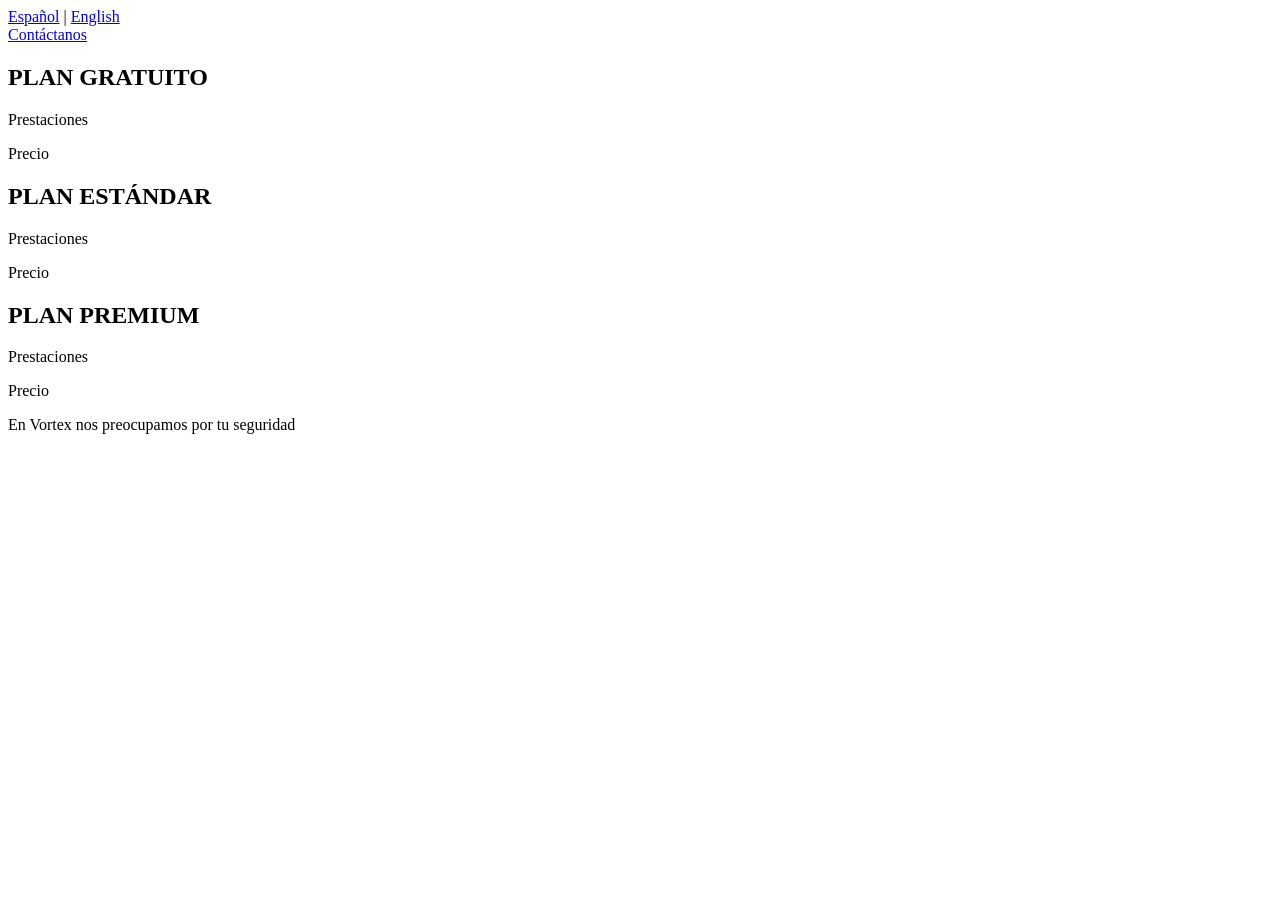
<file: Proyecto_Intermodular/Springboot/demo/demo/src/main/resources/templates/index.html>
<!DOCTYPE html>
<html lang="es" xmlns:th="http://www.thymeleaf.org">
<head>
    <meta charset="UTF-8">
    <meta name="viewport" content="width=device-width, initial-scale=1.0">
    <title>Vortex - Planes</title>
    <link rel="stylesheet" th:href="@{/css/index.css}">
</head>
<body>
    <header>
        <div class="lang-selector">
            <a href="/" class="lang-link lang-active">Español</a>
            <span class="lang-sep">|</span>
            <a href="/en" class="lang-link">English</a>
        </div>
        <a href="contacto.html" class="contacto">Contáctanos</a>
    </header>

    <main class="planes-container">
        <div class="plan" onclick="window.location.href='/auth?plan=free'">
            <h2 class="plan-titulo">PLAN GRATUITO</h2>
            <div class="prestaciones">Prestaciones</div>
            <div class="separador"></div>
            <p class="precio">Precio</p>
        </div>

        <div class="plan" onclick="window.location.href='/auth?plan=standard'">
            <h2 class="plan-titulo">PLAN ESTÁNDAR</h2>
            <div class="prestaciones">Prestaciones</div>
            <div class="separador"></div>
            <p class="precio">Precio</p>
        </div>

        <div class="plan" onclick="window.location.href='/auth?plan=premium'">
            <h2 class="plan-titulo">PLAN PREMIUM</h2>
            <div class="prestaciones">Prestaciones</div>
            <div class="separador"></div>
            <p class="precio">Precio</p>
        </div>
    </main>

    <footer>
        En Vortex nos preocupamos por tu seguridad
    </footer>
</body>
</html>
</file>
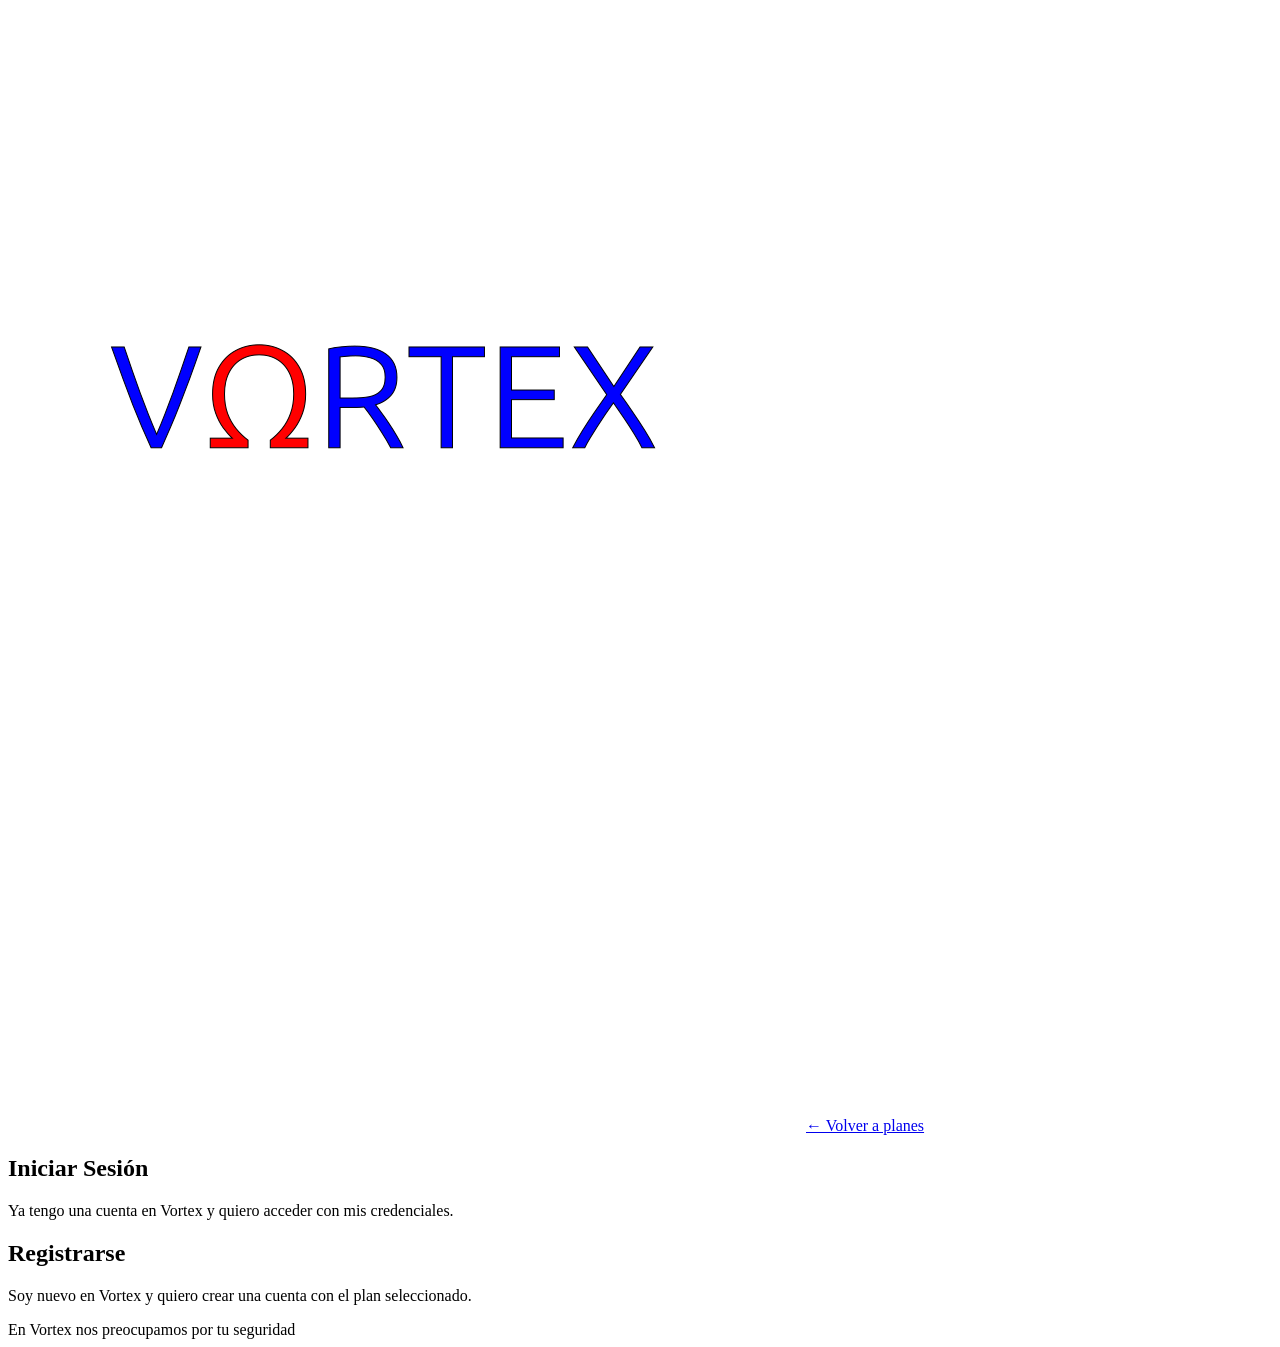
<file: Proyecto_Intermodular/Springboot/demo/demo/src/main/resources/templates/auth.html>
<!DOCTYPE html>
<html lang="es" xmlns:th="http://www.thymeleaf.org">
<head>
    <meta charset="UTF-8">
    <meta name="viewport" content="width=device-width, initial-scale=1.0">
    <title>Vortex - Acceso</title>
    <link rel="stylesheet" th:href="@{/css/auth.css}">
</head>
<body>
    <header>
        <img src="/logo.png" alt="" class="logo">
        <a href="/" class="volver">← Volver a planes</a>
    </header>
    <main class="contenedor">
        <div class="plan-badge" th:text="'Plan seleccionado: ' + ${plan}"></div>
        <div class="opciones">
            <a th:href="@{/login(plan=${plan})}" class="tarjeta">
                <h2>Iniciar Sesión</h2>
                <div class="separador"></div>
                <p>Ya tengo una cuenta en Vortex y quiero acceder con mis credenciales.</p>
            </a>
            <a th:href="@{/registro(plan=${plan})}" class="tarjeta">
                <h2>Registrarse</h2>
                <div class="separador"></div>
                <p>Soy nuevo en Vortex y quiero crear una cuenta con el plan seleccionado.</p>
            </a>
        </div>
    </main>
    <footer>En Vortex nos preocupamos por tu seguridad</footer>
</body>
</html>
</file>
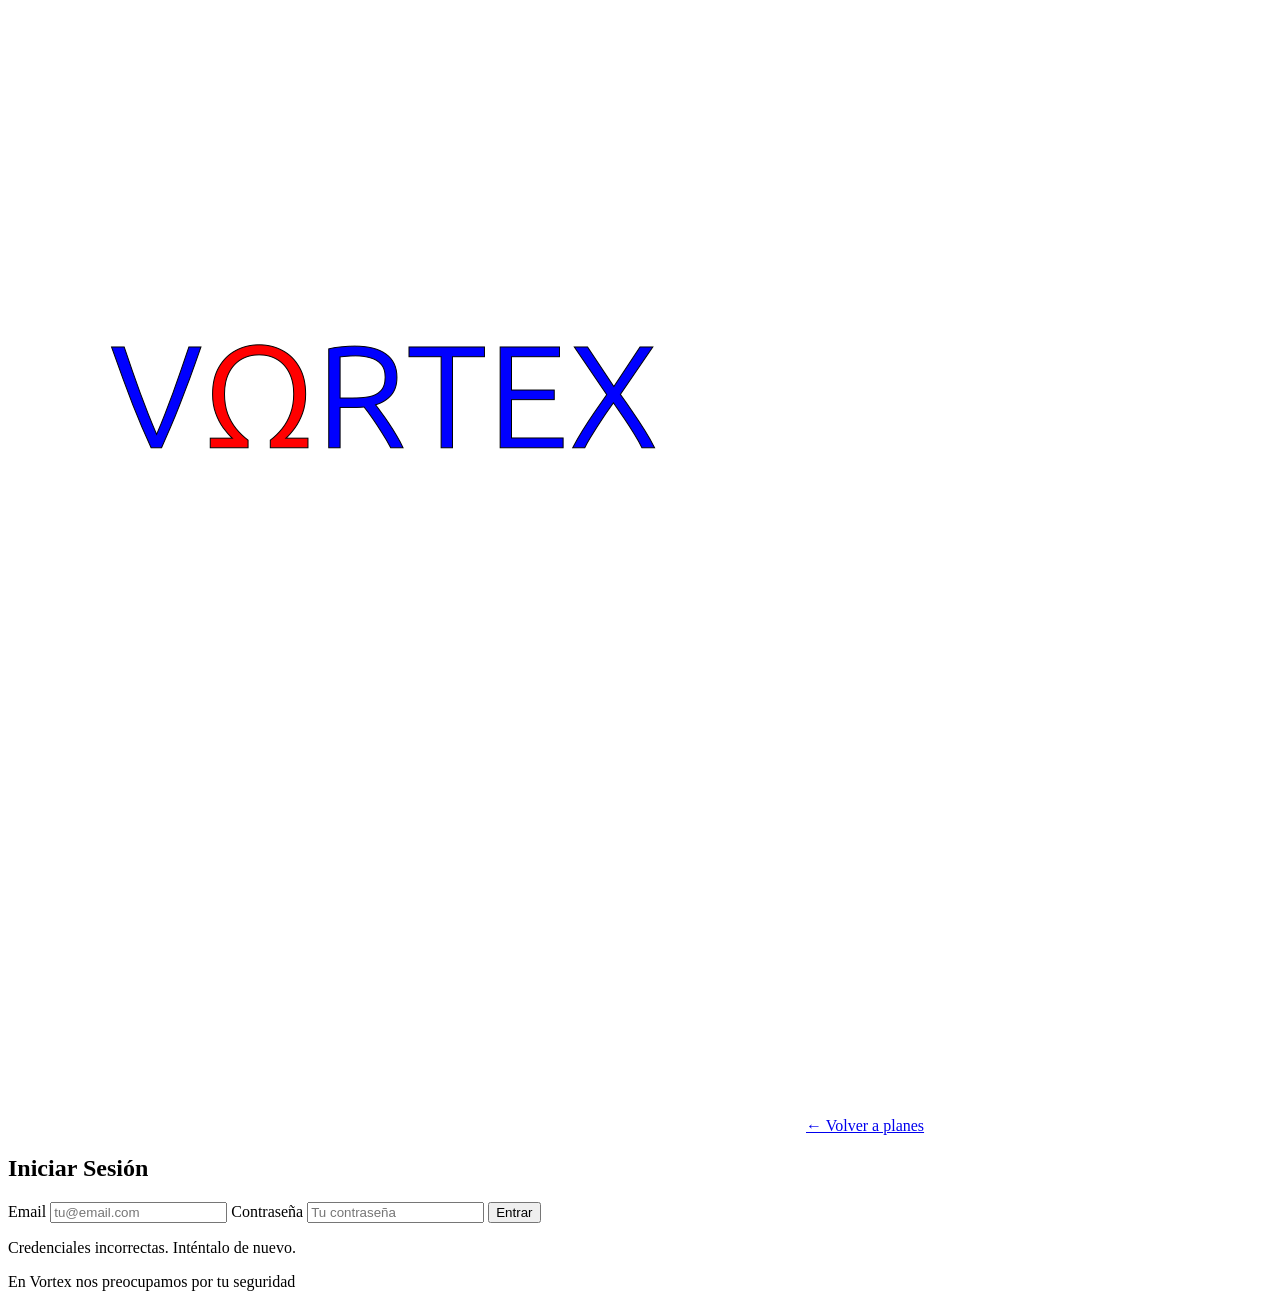
<file: Proyecto_Intermodular/Springboot/demo/demo/src/main/resources/templates/login.html>
<!DOCTYPE html>
<html lang="es" xmlns:th="http://www.thymeleaf.org">
<head>
    <meta charset="UTF-8">
    <meta name="viewport" content="width=device-width, initial-scale=1.0">
    <title>Vortex - Iniciar Sesión</title>
    <link rel="stylesheet" th:href="@{/css/login.css}">
</head>
<body>
    <header>
        <img src="/logo.png" alt="" class="logo">
        <a href="/" class="volver">← Volver a planes</a>
    </header>
    <main class="contenedor">
        <div class="tarjeta">
            <h2>Iniciar Sesión</h2>
            <div class="separador"></div>
            <form th:action="@{/login}" method="post">
                <label>Email</label>
                <input type="text" name="username" placeholder="tu@email.com" required/>
                <label>Contraseña</label>
                <input type="password" name="password" placeholder="Tu contraseña" required/>
                <button type="submit">Entrar</button>
                <p class="error" th:if="${param.error}">Credenciales incorrectas. Inténtalo de nuevo.</p>
            </form>
        </div>
    </main>
    <footer>En Vortex nos preocupamos por tu seguridad</footer>
</body>
</html>
</file>
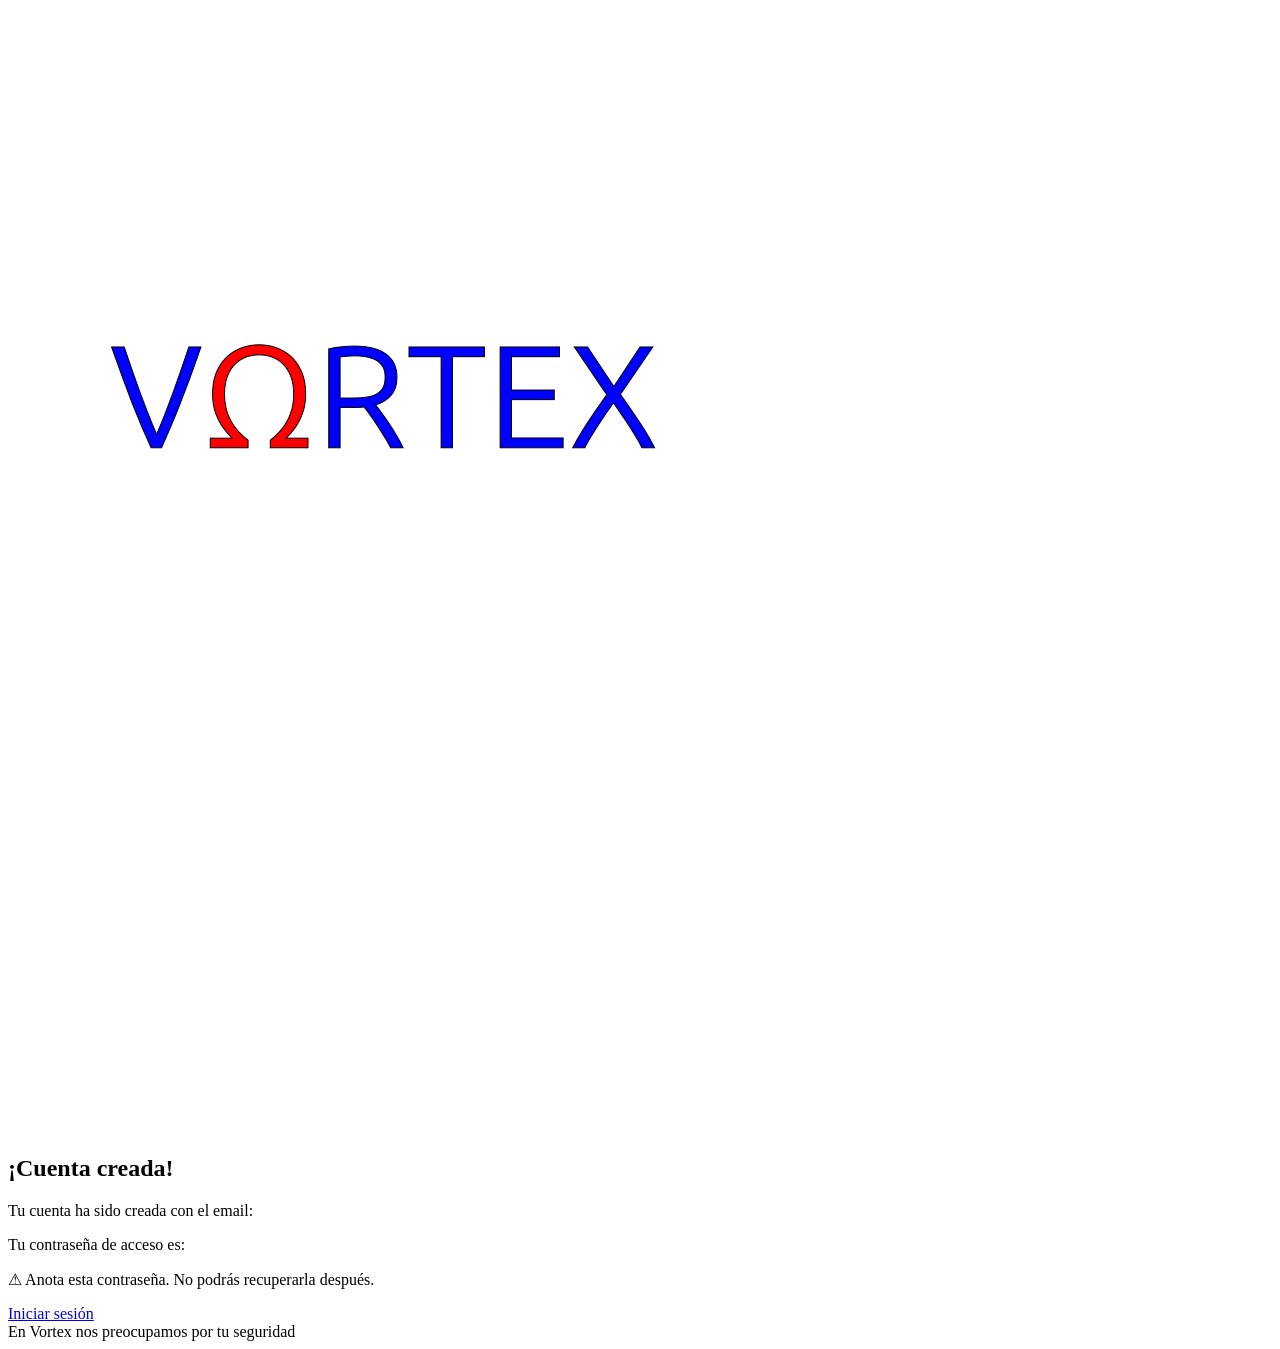
<file: Proyecto_Intermodular/Springboot/demo/demo/src/main/resources/templates/registro-exito.html>
<!DOCTYPE html>
<html lang="es" xmlns:th="http://www.thymeleaf.org">
<head>
    <meta charset="UTF-8">
    <meta name="viewport" content="width=device-width, initial-scale=1.0">
    <title>Vortex - Registro completado</title>
    <link rel="stylesheet" th:href="@{/css/registro-exito.css}">
</head>
<body>
    <header>
        <img src="/logo.png" alt="" class="logo">
    </header>
    <main class="contenedor">
        <div class="tarjeta">
            <h2>¡Cuenta creada!</h2>
            <div class="separador"></div>
            <p>Tu cuenta ha sido creada con el email:</p>
            <p><strong th:text="${email}"></strong></p>
            <p>Tu contraseña de acceso es:</p>
            <div class="contrasena" th:text="${contrasena}"></div>
            <p class="aviso">⚠ Anota esta contraseña. No podrás recuperarla después.</p>
            <a href="/login">Iniciar sesión</a>
        </div>
    </main>
    <footer>En Vortex nos preocupamos por tu seguridad</footer>
</body>
</html>
</file>
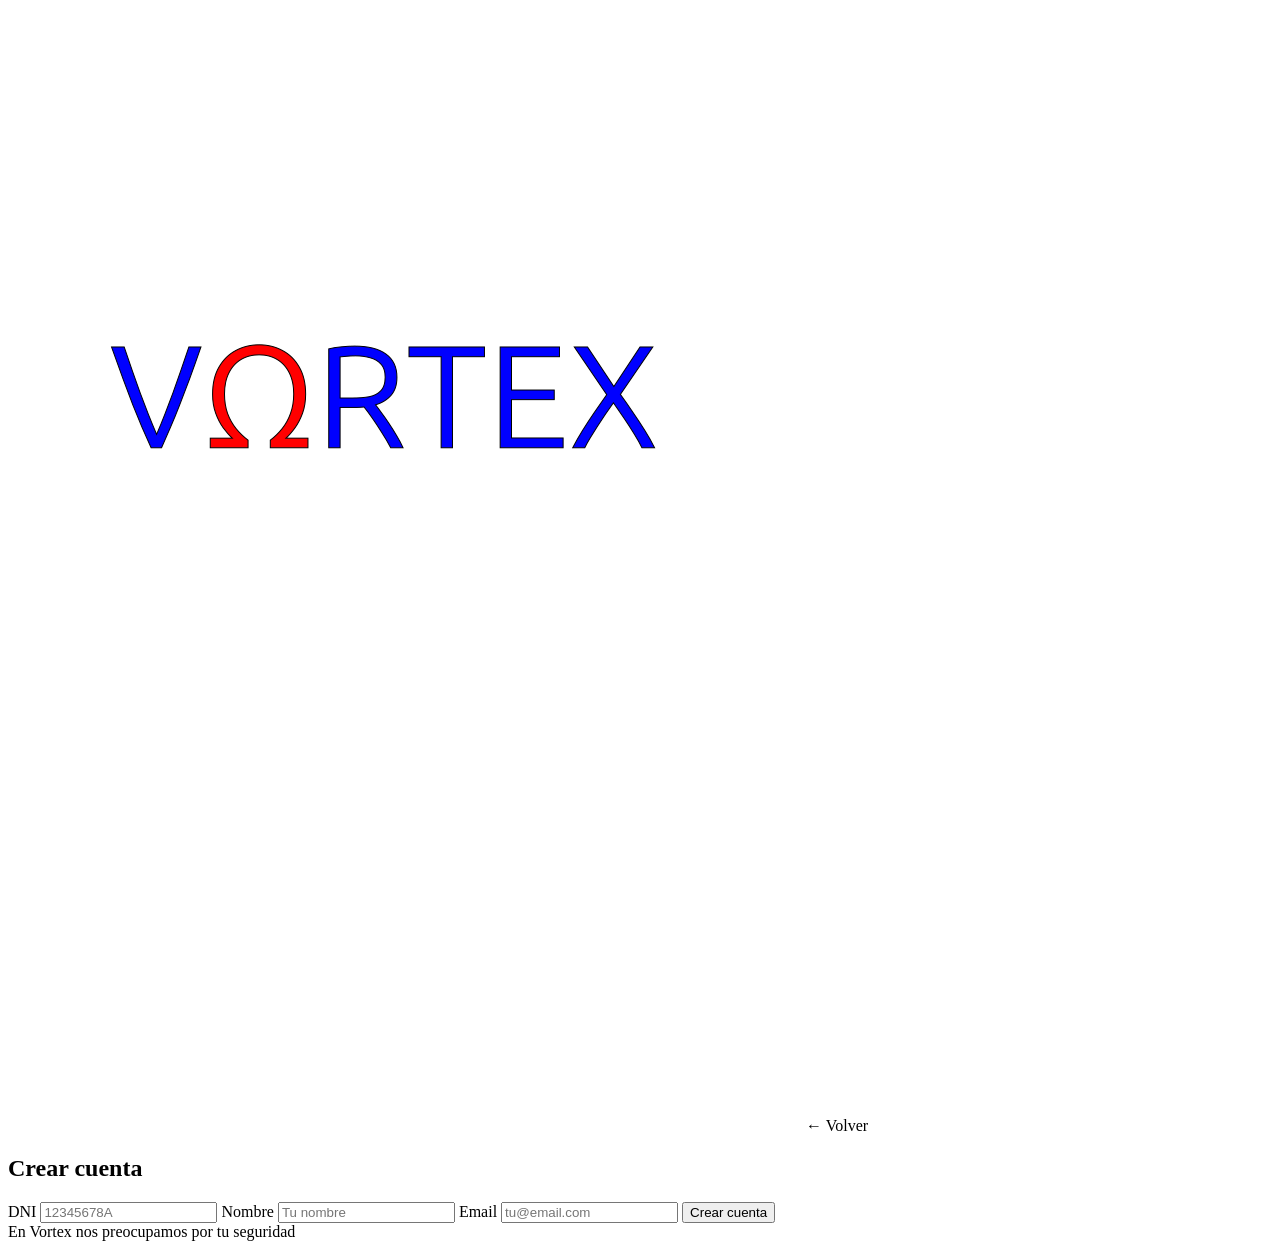
<file: Proyecto_Intermodular/Springboot/demo/demo/src/main/resources/templates/registro.html>
<!DOCTYPE html>
<html lang="es" xmlns:th="http://www.thymeleaf.org">
<head>
    <meta charset="UTF-8">
    <meta name="viewport" content="width=device-width, initial-scale=1.0">
    <title>Vortex - Registro</title>
    <link rel="stylesheet" th:href="@{/css/registro.css}">
</head>
<body>
    <header>
        <img src="/logo.png" alt="" class="logo">
        <a th:href="@{/auth(plan=${plan})}" class="volver">← Volver</a>
    </header>
    <main class="contenedor">
        <div class="tarjeta">
            <h2>Crear cuenta</h2>
            <div class="separador"></div>
            <div class="badge-wrapper">
                <span class="plan-badge" th:text="'Plan: ' + ${plan}"></span>
            </div>
            <form th:action="@{/registro/procesar}" method="post">
                <input type="hidden" name="plan" th:value="${plan}"/>
                <label>DNI</label>
                <input type="text" name="dni" placeholder="12345678A" required maxlength="9"/>
                <label>Nombre</label>
                <input type="text" name="nombre" placeholder="Tu nombre" required/>
                <label>Email</label>
                <input type="email" name="email" placeholder="tu@email.com" required/>
                <button type="submit">Crear cuenta</button>
            </form>
        </div>
    </main>
    <footer>En Vortex nos preocupamos por tu seguridad</footer>
</body>
</html>
</file>
